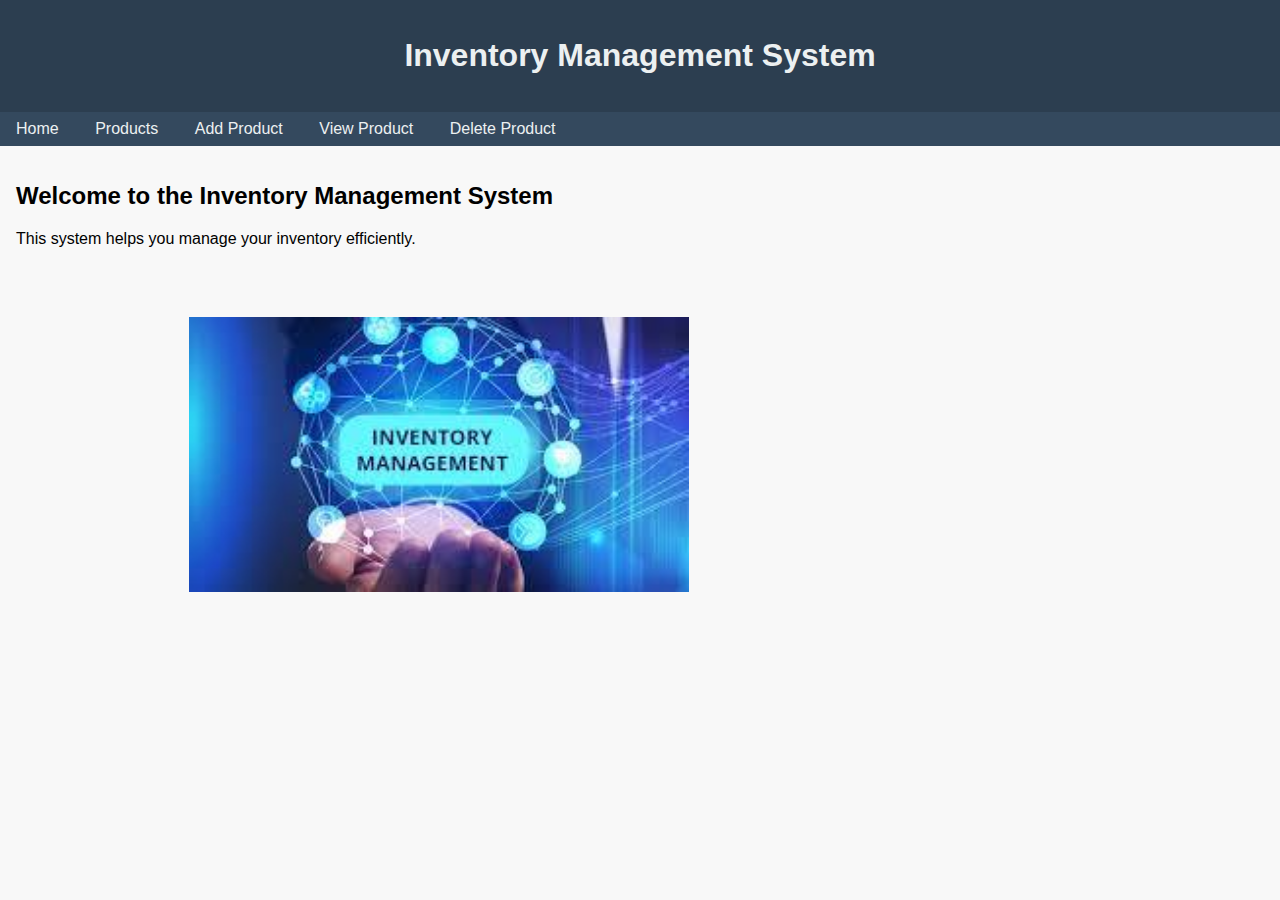
<file: TE Codes/WTL/Assignment 2/index.html>
<!DOCTYPE html>
<html lang="en">
    <head>
        <meta charset="UTF-8">
        <meta name="viewport" content="width=device-width, initial-scale=1.0">
        <title>Inventory Management System</title>
        <link rel="stylesheet" href="modify.css">
        <!--<style>
        body {
            font-family: Arial, sans-serif;
            background-color: #f4f4f4;
            margin: 0;
            padding: 0;
        }
        header {
            background-color: #333;
            color: #fff;
            text-align: center;
            padding: 1em;
        }
        nav {
            background-color: #555;
            padding: 0.5em;
        }
        nav a {
            color: #fff;
            text-decoration: none;
            padding: 0.5em;
            margin-right: 1em;
        }
        section {
            padding: 1em;
        }
    </style>-->
    </head>
    <body>
        <header>
            <h1>Inventory Management System</h1>
        </header>
        <nav>
            <a href="index.html">Home</a>
            <a href="products.html">Products</a>
            <a href="add-product.html">Add Product</a>
            <a href="view-product.html">View Product</a>
            <a href="delete-product.html">Delete Product</a>
        </nav>
        <section>
            <h2>Welcome to the Inventory Management System</h2>
            <p>This system helps you manage your inventory efficiently.</p>
        </section>
        <div>
            <a href="view-product.html">
                <img src="inventory.jpeg" alt="inventory.jpeg" style="width:500px; height:350px;">
            </a>

        </div>
    </body>
</html>
</file>
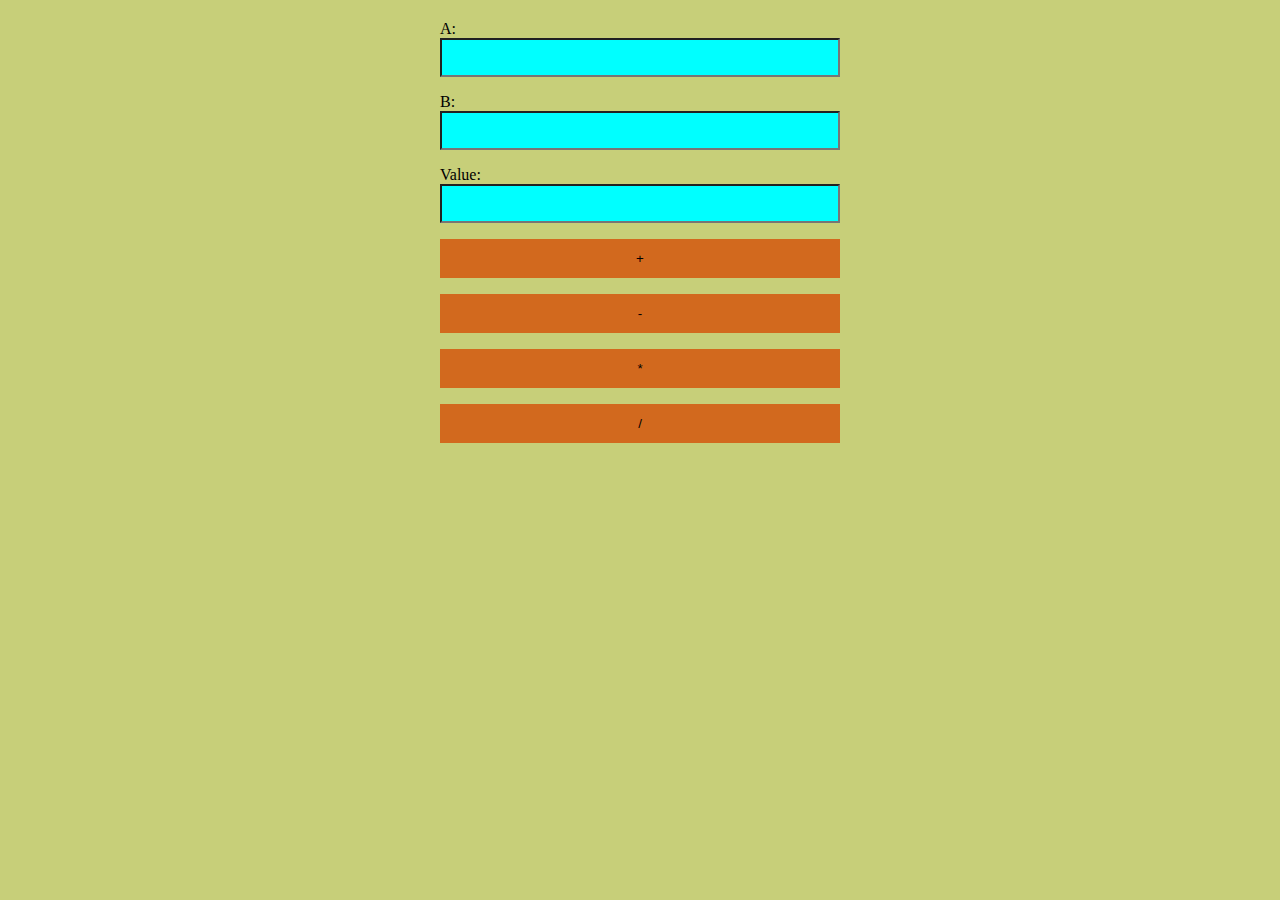
<file: TE Codes/WTL/Assignment 4/index.html>
<!DOCTYPE html>
<html lang="en">
  <head>
    <meta charset="UTF-8" />
    <meta name="viewport" content="width=device-width, initial-scale=1.0" />
    <title>Calculator</title>
    <style>
      body {
        background-color:rgb(199, 207, 121);
      }
      form {
        max-width: 400px;
        margin: 20px auto;
      }

      label {
        display: block;
        margin-bottom: 8px;
        color: #333;
      }

      input {
        width: 100%;
        padding: 10px;
        margin-bottom: 16px;
        box-sizing: border-box;
        background-color: aqua;
      }

      input[type="button"] {
        background-color: chocolate;

        color: black;
        padding: 12px;
        border: none;
        cursor: pointer;
      }
    </style>
  </head>
  <body>
    <form method="post">
      A: <input type="text" id="box1" /><br />
      B: <input type="text" id="box2" /><br />
      Value: <input type="text" id="box3" /><br />

      <input type="button" value="+" onclick="Add()" />
      <input type="button" value="-" onclick="Sub()" /><br />
      <input type="button" value="*" onclick="Mult()" />
      <input type="button" value="/" onclick="Div()" /><br />
    </form>
    <script src="function.js"></script>
  </body>
</html>
</file>
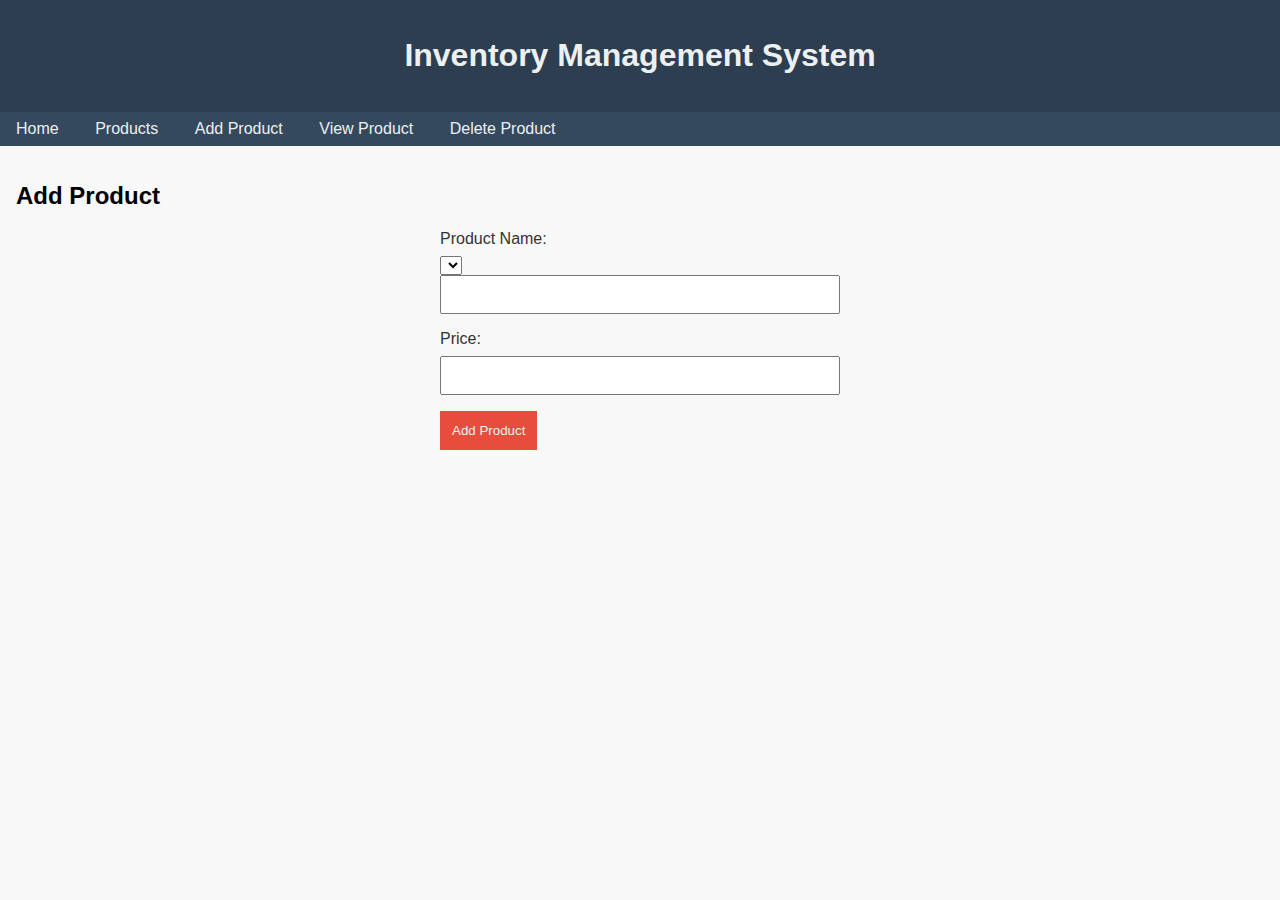
<file: TE Codes/WTL/Assignment 2/add-product.html>
<!DOCTYPE html>
<html lang="en">
<head>

    <style>
        body {
    font-family: 'Segoe UI', Tahoma, Geneva, Verdana, sans-serif;
    background-color: #f8f8f8;
    margin: 0;
    padding: 0;
}

header {
    background-color: #2c3e50;
    color: #ecf0f1;
    text-align: center;
    padding: 1em;
}

nav {
    background-color: #34495e;
    padding: 0.5em;
}

nav a {
    color: #ecf0f1;
    text-decoration: none;
    padding: 0.5em;
    margin-right: 1em;
}

section {
    padding: 1em;
}


table {
    width: 100%;
    border-collapse: collapse;
    margin-top: 20px;
}

th, td {
    border: 1px solid #bdc3c7;
    padding: 8px;
    text-align: left;
}

th {
    background-color: #3498db;
    color: #ecf0f1;
}


form {
    max-width: 400px;
    margin: 20px auto;
}

label {
    display: block;
    margin-bottom: 8px;
    color: #333;
}

input {
    width: 100%;
    padding: 10px;
    margin-bottom: 16px;
    box-sizing: border-box;
}

button {
    background-color: #2ecc71;
    color: #ecf0f1;
    padding: 12px;
    border: none;
    cursor: pointer;
}


button {
    background-color: #e74c3c;
    color: #ecf0f1;
    padding: 12px;
    border: none;
    cursor: pointer;
}

    </style>
</head>
<body>
   
    <header>
        <h1>Inventory Management System</h1>
    </header>
    <nav>
        <a href="index.html">Home</a>
        <a href="products.html">Products</a>
        <a href="add-product.html">Add Product</a>
        <a href="view-product.html">View Product</a>
        <a href="delete-product.html">Delete Product</a>
    </nav>
    <section>
        <h2>Add Product</h2>
        <form>
            <label for="productName">Product Name:</label>
            <select id="productName" name="productName" required>

            <label for="quantity">Quantity:</label>
            <input type="number" id="quantity" name="quantity" required>

            <label for="price">Price:</label>
            <input type="text" id="price" name="price" required>

            <button type="submit">Add Product</button>
        </form>
    </section>
</body>
</html>
</file>
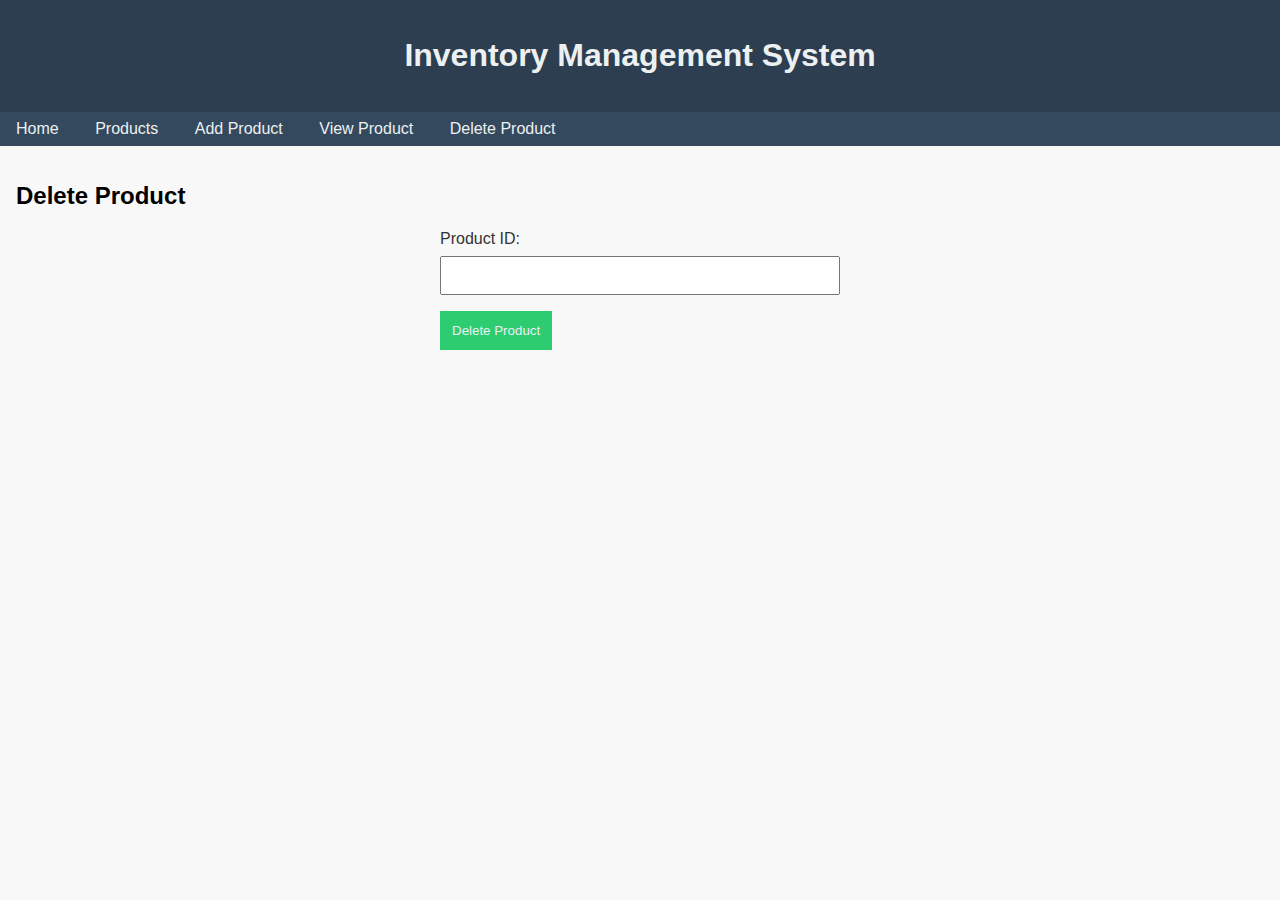
<file: TE Codes/WTL/Assignment 2/delete-product.html>
<!DOCTYPE html>
<html lang="en">
<head>
    <style>
       body {
    font-family: 'Segoe UI', Tahoma, Geneva, Verdana, sans-serif;
    background-color: #f8f8f8;
    margin: 0;
    padding: 0;
}

header {
    background-color: #2c3e50;
    color: #ecf0f1;
    text-align: center;
    padding: 1em;
}

nav {
    background-color: #34495e;
    padding: 0.5em;
}

nav a {
    color: #ecf0f1;
    text-decoration: none;
    padding: 0.5em;
    margin-right: 1em;
}

section {
    padding: 1em;
}

form {
    max-width: 400px;
    margin: 20px auto;
}

label {
    display: block;
    margin-bottom: 8px;
    color: #333;
}

input {
    width: 100%;
    padding: 10px;
    margin-bottom: 16px;
    box-sizing: border-box;
}

button {
    background-color: #2ecc71;
    color: #ecf0f1;
    padding: 12px;
    border: none;
    cursor: pointer;
}
    </style>
</head>
<body>

    <header>
        <h1>Inventory Management System</h1>
    </header>
    <nav>
        <a href="index.html">Home</a>
        <a href="products.html">Products</a>
        <a href="add-product.html">Add Product</a>
        <a href="view-product.html">View Product</a>
        <a href="delete-product.html">Delete Product</a>
    </nav>
    <section>
        <h2>Delete Product</h2>
        <form>
            <label for="productId">Product ID:</label>
            <input type="text" id="productId" name="productId" required>

            <button type="submit">Delete Product</button>
        </form>
    </section>
</body>
</html>
</file>
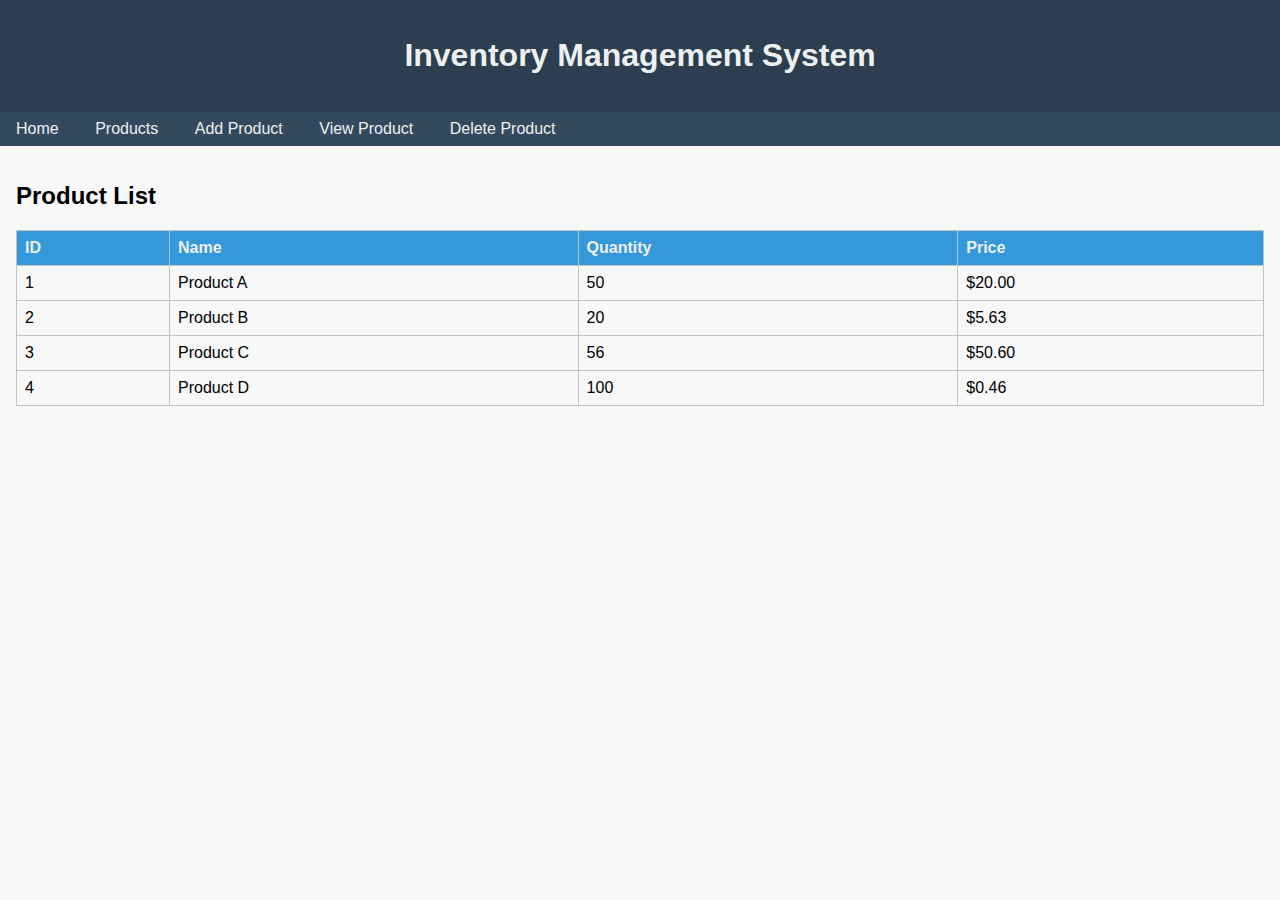
<file: TE Codes/WTL/Assignment 2/products.html>
<!DOCTYPE html>
<html lang="en">
    <head>
        <style>
        body {
    font-family: 'Segoe UI', Tahoma, Geneva, Verdana, sans-serif;
    background-color: #f8f8f8;
    margin: 0;
    padding: 0;
}

header {
    background-color: #2c3e50;
    color: #ecf0f1;
    text-align: center;
    padding: 1em;
}

nav {
    background-color: #34495e;
    padding: 0.5em;
}

nav a {
    color: #ecf0f1;
    text-decoration: none;
    padding: 0.5em;
    margin-right: 1em;
}

section {
    padding: 1em;
}

/* Styles for Products List Page */
table {
    width: 100%;
    border-collapse: collapse;
    margin-top: 20px;
}

th, td {
    border: 1px solid #bdc3c7;
    padding: 8px;
    text-align: left;
}

th {
    background-color: #3498db;
    color: #ecf0f1;
}

/* Styles for Add and Edit Product Pages */
form {
    max-width: 400px;
    margin: 20px auto;
}

label {
    display: block;
    margin-bottom: 8px;
    color: #333;
}

input {
    width: 100%;
    padding: 10px;
    margin-bottom: 16px;
    box-sizing: border-box;
}

button {
    background-color: #2ecc71;
    color: #ecf0f1;
    padding: 12px;
    border: none;
    cursor: pointer;
}


button {
    background-color: #e74c3c;
    color: #ecf0f1;
    padding: 12px;
    border: none;
    cursor: pointer;
}

    </style>
    </head>
    <body>

        <header>
            <h1>Inventory Management System</h1>
        </header>
        <nav>
            <a href="index.html">Home</a>
            <a href="products.html">Products</a>
            <a href="add-product.html">Add Product</a>
            <a href="view-product.html">View Product</a>
            <a href="delete-product.html">Delete Product</a>
        </nav>
        <section>
            <h2>Product List</h2>
            <table>
                <tr>
                    <th>ID</th>
                    <th>Name</th>
                    <th>Quantity</th>
                    <th>Price</th>
                </tr>

                <tr>
                    <td>1</td>
                    <td>Product A</td>
                    <td>50</td>
                    <td>$20.00</td>
                </tr>
                <tr>
                    <td>2</td>
                    <td>Product B</td>
                    <td>20</td>
                    <td>$5.63</td>
                </tr>
                <tr>
                    <td>3</td>
                    <td>Product C</td>
                    <td>56</td>
                    <td>$50.60</td>
                </tr>
                <tr>
                    <td>4</td>
                    <td>Product D</td>
                    <td>100</td>
                    <td>$0.46</td>
                </tr>

            </table>
        </section>
    </body>
</html>
</file>
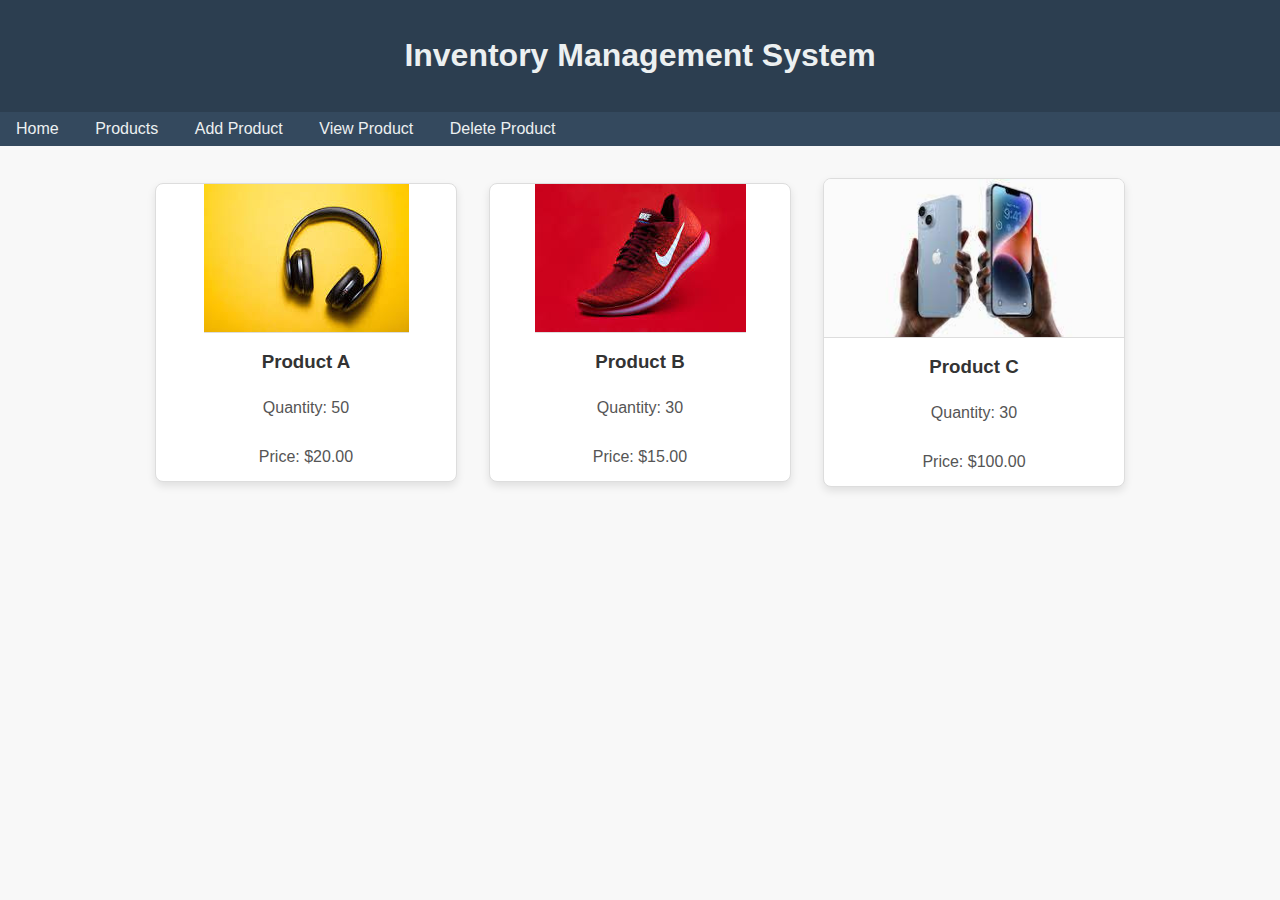
<file: TE Codes/WTL/Assignment 2/view-product.html>
<!DOCTYPE html>
<html lang="en">
<head>
    <meta charset="UTF-8">
    <meta name="viewport" content="width=device-width, initial-scale=1.0">
    <title>View Product</title>
    <link rel="stylesheet" href="format.css"> 
</head>
<body>
    <header>
        <h1>Inventory Management System</h1>
    </header>
    <nav>
        <a href="index.html">Home</a>
        <a href="products.html">Products</a>
        <a href="add-product.html">Add Product</a>
        <a href="view-product.html">View Product</a>
        <a href="delete-product.html">Delete Product</a>
    </nav>
    <section class="product-container">
        <div class="product-card">
            <img src="product1.jpeg" alt="Product 1">
            <h3>Product A</h3>
            <p>Quantity: 50</p>
            <p>Price: $20.00</p>
        </div>

        <div class="product-card">
            <img src="product2.jpeg" alt="Product 2" >
            <h3>Product B</h3>
            <p>Quantity: 30</p>
            <p>Price: $15.00</p>
        </div>
        <div class="product-card">
            <img src="product3.jpeg" alt="Product 2" >
            <h3>Product C</h3>
            <p>Quantity: 30</p>
            <p>Price: $100.00</p>
        </div>


    </section>
</body>
</html>
</file>
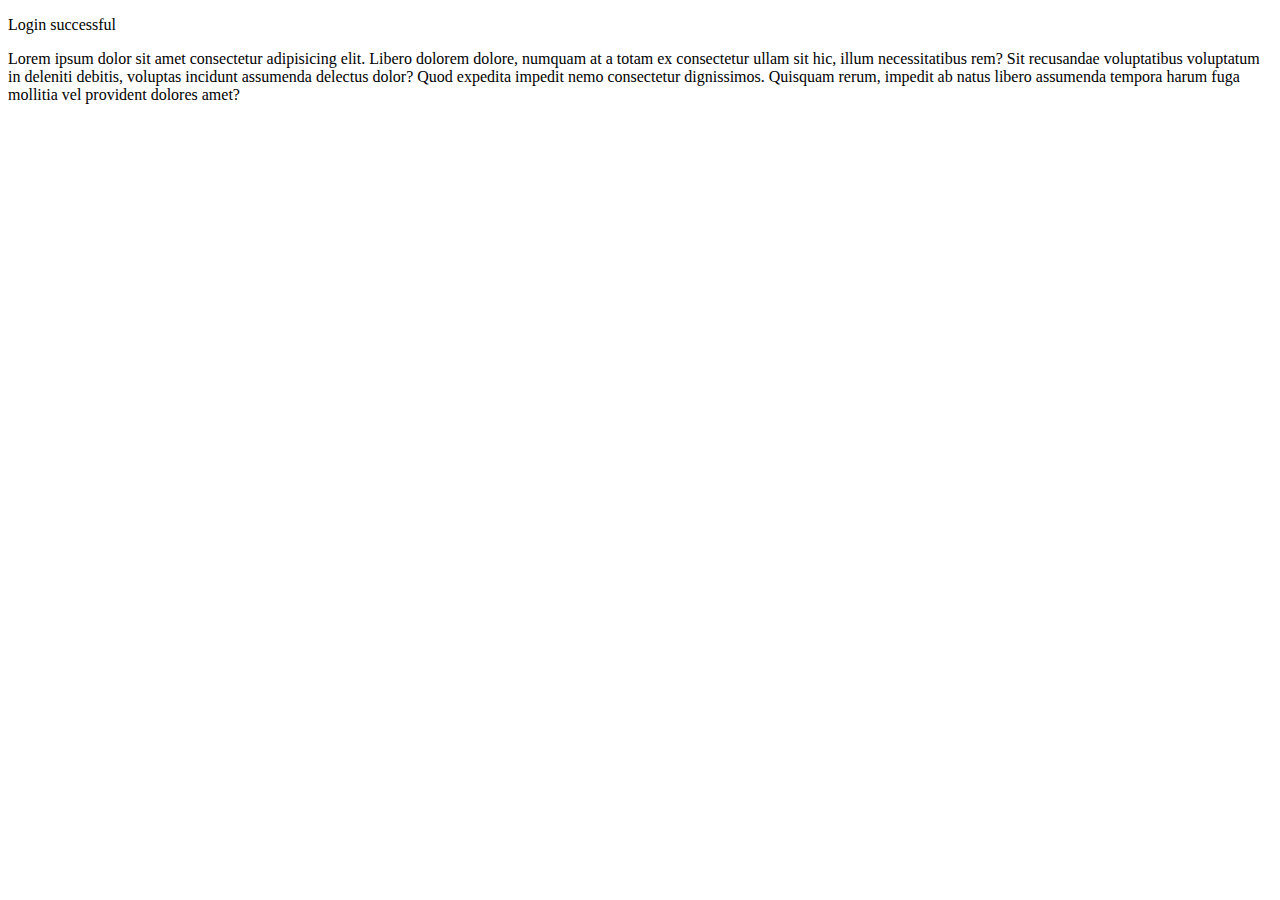
<file: TE Codes/WTL/Assignment 4/greet.html>
<!DOCTYPE html>
<html lang="en">
<head>
    <meta charset="UTF-8">
    <meta name="viewport" content="width=device-width, initial-scale=1.0">
    <title>Profile</title>
</head>
<body>
    <div>
        <p>Login successful</p>
        <p>Lorem ipsum dolor sit amet consectetur adipisicing elit. Libero dolorem dolore, numquam at a totam ex consectetur ullam sit hic, illum necessitatibus rem? Sit recusandae voluptatibus voluptatum in deleniti debitis, voluptas incidunt assumenda delectus dolor? Quod expedita impedit nemo consectetur dignissimos. Quisquam rerum, impedit ab natus libero assumenda tempora harum fuga mollitia vel provident dolores amet?
        </p>
    </div>
</body>
</html>
</file>
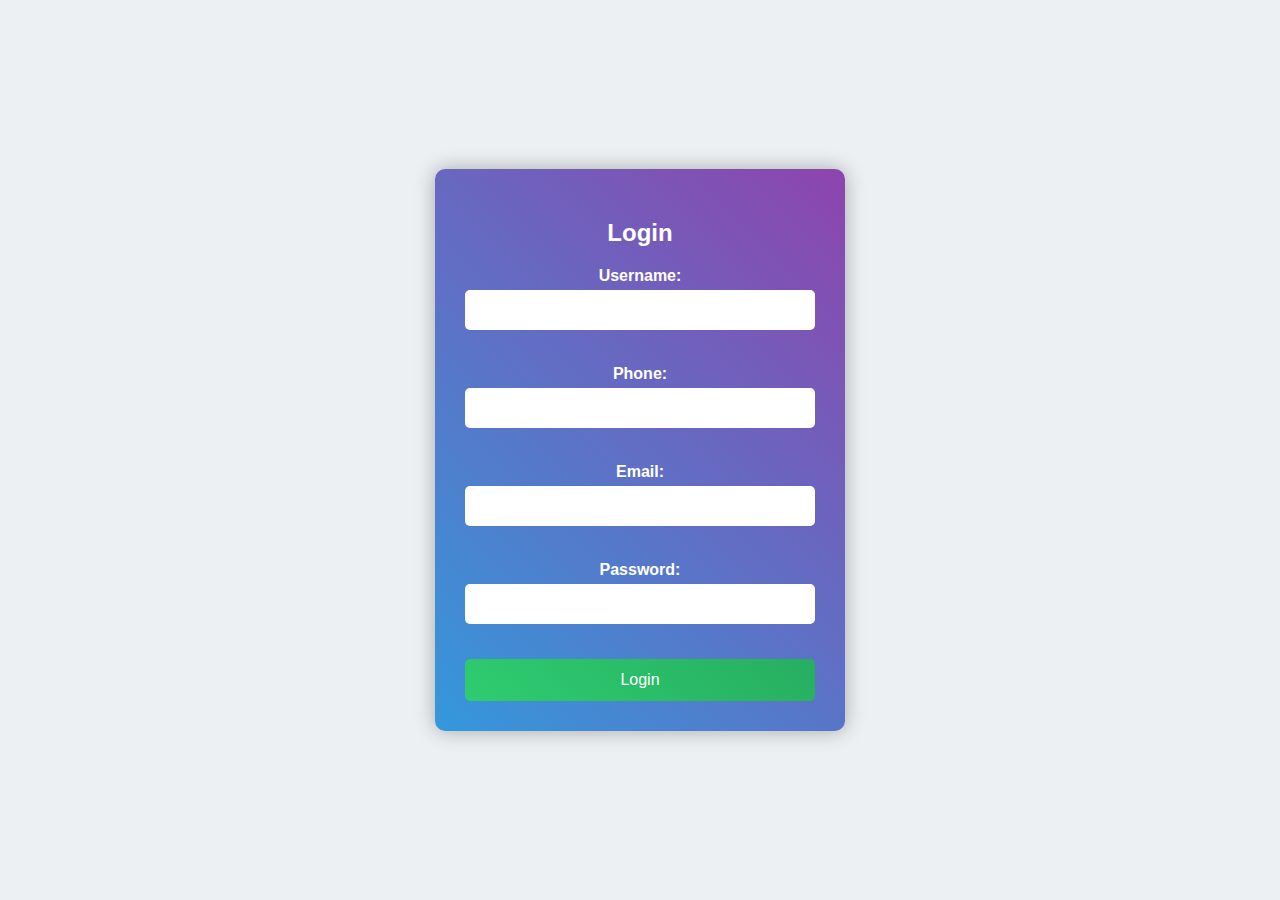
<file: TE Codes/WTL/Assignment 4/login.html>
<!DOCTYPE html>
<html lang="en">
    <head>
        <meta charset="UTF-8">
        <meta name="viewport" content="width=device-width, initial-scale=1.0">
        <title>Login Form</title>
        <style>
        body {
            font-family: 'Arial', sans-serif;
            background-color: #ecf0f3;
            display: flex;
            justify-content: center;
            align-items: center;
            height: 100vh;
            margin: 0;
        }

        .login-container {
            background: linear-gradient(45deg, #3498db, #8e44ad);
            padding: 30px;
            border-radius: 10px;
            box-shadow: 0 0 20px rgba(0, 0, 0, 0.3);    
            width: 350px;
            text-align: center;
            color: #fff;
        }

        .login-container h2 {
            margin-bottom: 20px;
        }

        .form-group {
            margin-bottom: 20px;
        }

        label {
            display: block;
            font-weight: bold;
            margin-bottom: 5px;
        }

        input {
            width: 100%;
            padding: 12px;
            box-sizing: border-box;
            margin-bottom: 15px;
            border: none;
            border-radius: 5px;
            font-size: 14px;
        }

        .error-message {
            color: #e74c3c;
            margin-top: 10px;
            font-size: 20px;
        }

        button {
            background: linear-gradient(45deg, #2ecc71, #27ae60);
            color: #fff;
            padding: 12px;
            border: none;
            border-radius: 5px;
            cursor: pointer;
            width: 100%;
            font-size: 16px;
            transition: background 0.3s ease-in-out;
        }

        button:hover {
            background: linear-gradient(45deg, #27ae60, #2ecc71);
        }
        alert {
            color: red;
        }
    </style>
    </head>
    <body>

        <div class="login-container">
            <h2>Login</h2>
            <form id="loginForm" onsubmit="return validateForm()" method="post">
                <div class="form-group">
                    <label for="username">Username:</label>
                    <input type="text" id="username" name="username" required>
                </div>
                <div class="form-group">
                    <label for="phone">Phone:</label>
                    <input type="text" id="phone" name="phone">
                </div>
                <div class="form-group">
                    <label for="email">Email:</label>
                    <input type="text" id="email" name="email">
                </div>
                <div class="form-group">
                    <label for="password">Password:</label>
                    <input type="password" id="password" name="password">
                </div>
                <div class="error-message" id="errorMessage"></div>
                <button type="submit">Login</button>
            </form>
        </div>

        <script>
    function validateForm() {
        var username = document.getElementById('username').value;
        var email = document.getElementById('email').value;
        var password = document.getElementById('password').value;
        var phone = document.getElementById('phone').value;
        var errorMessage = document.getElementById('errorMessage');

     
        function isNumeric(str) {
                return /^[0-9]+$/.test(str);
        }
        if (username === '' || email === '' || password === '') {
            errorMessage.innerHTML = 'All fields are required.';
            setTimeout(function(){
                errorMessage.innerText = '';
                }, 2500);
            return false;
        }

        var emailRegex = /^[^\s@]+@[^\s@]+\.[^\s@]+$/;
        if (!emailRegex.test(email)) {
            // errorMessage.innerHTML = 'Enter a valid email address.';
            alert('Enter a valid email address.');
            return false;
        }

        if(phone.length<10 || phone.lenght>10)
        {
            errorMessage.innerHTML = 'Phone field is not of 10 digits.';
            setTimeout(function(){
                errorMessage.innerText = '';
                }, 2800);
                return false;
        }
        if(!isNumeric(phone))
        {
           alert('Phone field is not consist digits.');
           return false;
        
        }
        // Clear error message if validation passes
        errorMessage.innerHTML = '';

        if(password=='asd')
        {
            location.href="http://127.0.0.1:5500/Assignment%204/greet.html";
        }else
        {
            alert('Password is incorrect.');
            return false;
        }
  
    }
</script>

    </body>
</html>
</file>
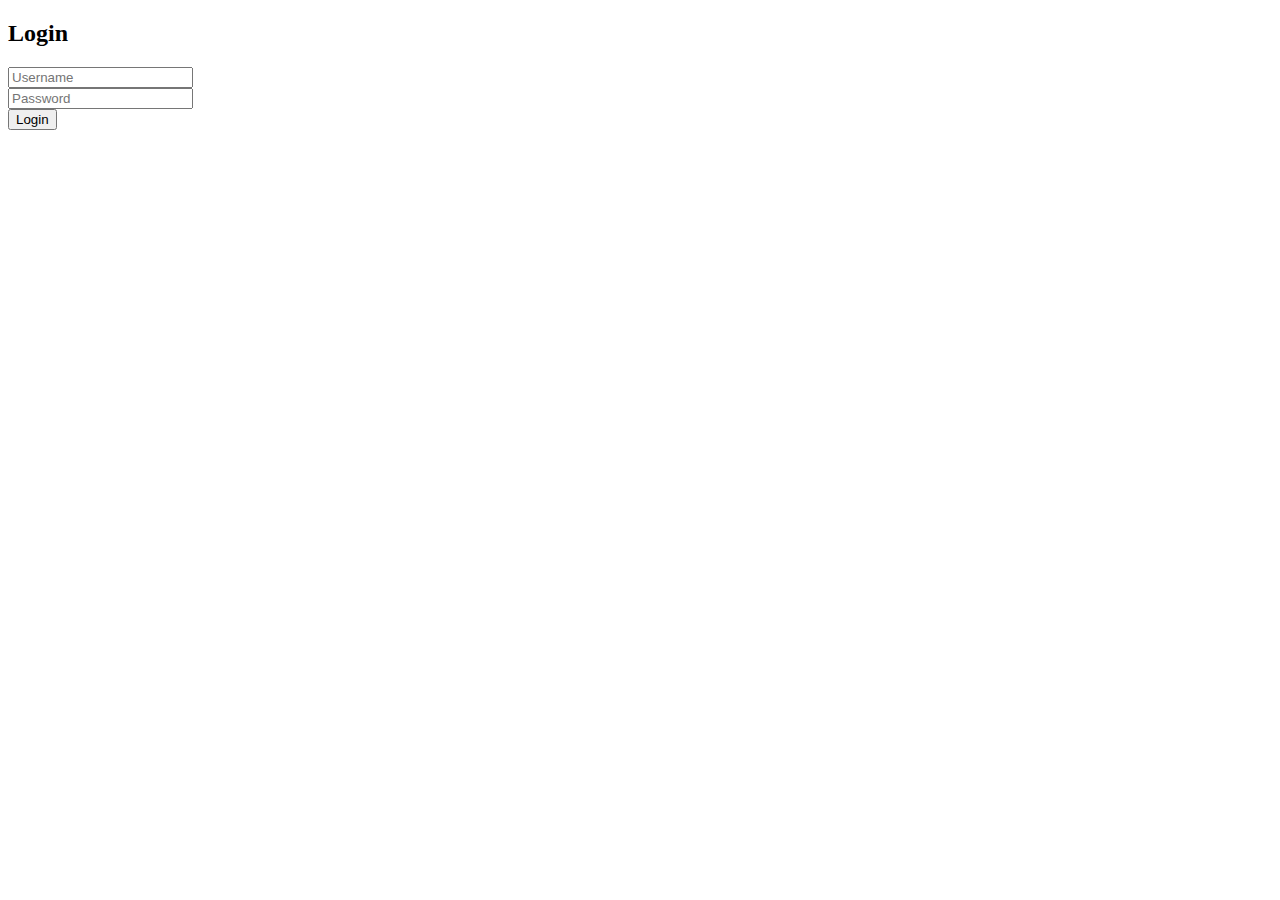
<file: TE Codes/WTL/Assignment 9/loginForm.html>
<!DOCTYPE html>
<html lang="en">

<head>
    <meta charset="UTF-8">
    <meta name="viewport" content="width=device-width, initial-scale=1.0">
    <title>Document</title>
</head>

<body>


    <div ng-controller="loginController" class="container">
        <div class="form-container">
            <h2>Login</h2>
            <form>
                <input type="text" ng-model="username" placeholder="Username"><br>
                <input type="password" ng-model="password" placeholder="Password"><br>
                <button ng-click="login()">Login</button>
            </form>
        </div>
    </div>
</body>

</html>
</file>
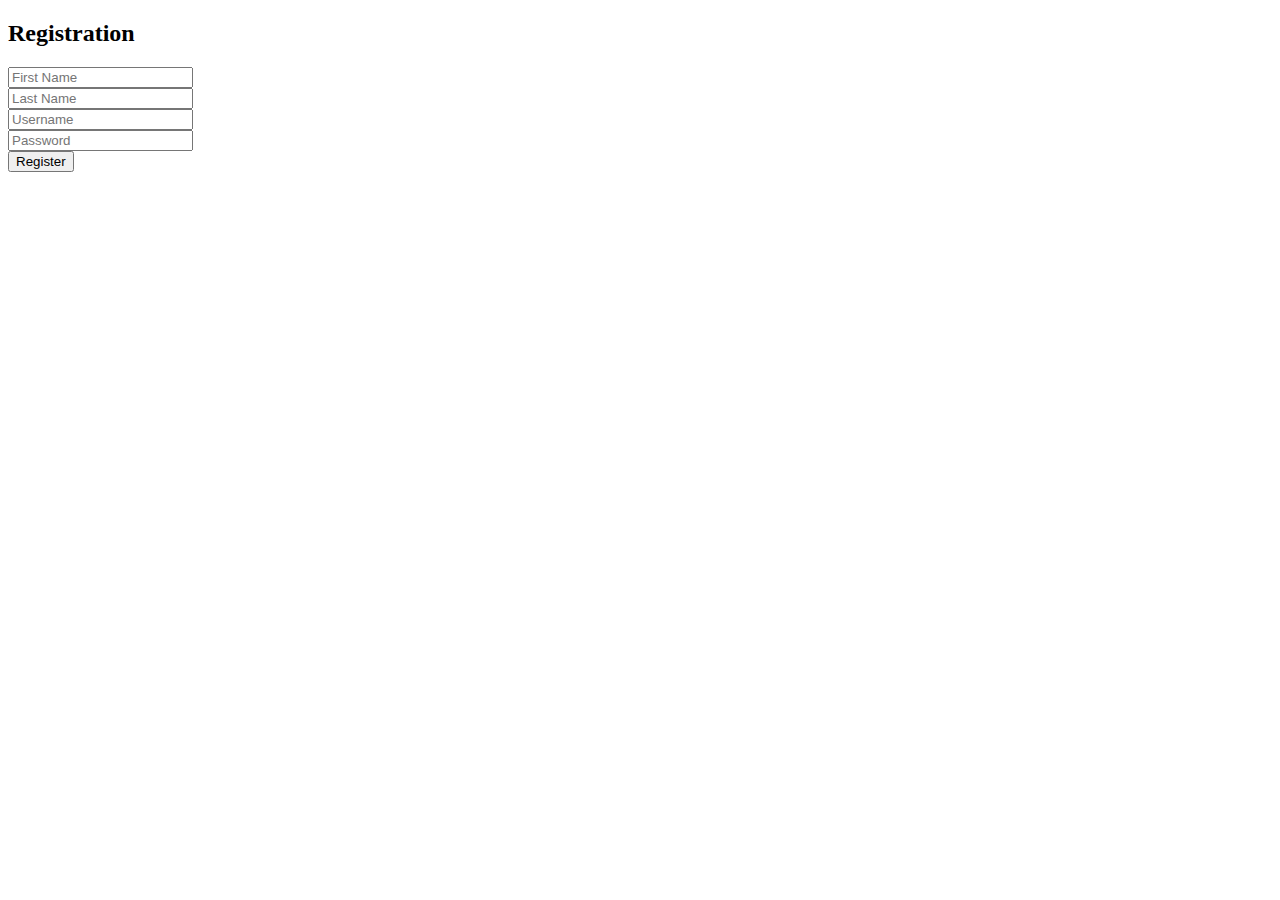
<file: TE Codes/WTL/Assignment 9/registrationForm.html>
<!DOCTYPE html>
<html lang="en">

<head>
    <meta charset="UTF-8">
    <meta name="viewport" content="width=device-width, initial-scale=1.0">
    <title>Document</title>
</head>

<body>
    <div ng-controller="registrationController" class="container">
        <div class="form-container">
            <h2>Registration</h2>
            <form>
                <input type="text" ng-model="firstName" placeholder="First Name"><br>
                <input type="text" ng-model="lastName" placeholder="Last Name"><br>
                <input type="text" ng-model="username" placeholder="Username"><br>
                <input type="password" ng-model="password" placeholder="Password"><br>
                <button ng-click="register()">Register</button>
            </form>
        </div>
    </div>


</body>

</html>
</file>
<file: TE Codes/WTL/Assignment 2/modify.css>
body {
    font-family: 'Segoe UI', Tahoma, Geneva, Verdana, sans-serif;
    background-color: #f8f8f8;
    margin: 0;
    padding: 0;
}

header {
    background-color: #2c3e50;
    color: #ecf0f1;
    text-align: center;
    padding: 1em;
}

nav {
    background-color: #34495e;
    padding: 0.5em;
}

nav a {
    color: #ecf0f1;
    text-decoration: none;
    padding: 0.5em;
    margin-right: 1em;
}

section {
    padding: 1em;
}

table {
    width: 100%;
    border-collapse: collapse;
    margin-top: 20px;
}

th, td {
    border: 1px solid #bdc3c7;
    padding: 8px;
    text-align: left;
}

th {
    background-color: #3498db;
    color: #ecf0f1;
}

form {
    max-width: 400px;
    margin: 20px auto;
}

label {
    display: block;
    margin-bottom: 8px;
    color: #333;
}

input {
    width: 100%;
    padding: 10px;
    margin-bottom: 16px;
    box-sizing: border-box;
}

button {
    background-color: #2ecc71;
    color: #ecf0f1;
    padding: 12px;
    border: none;
    cursor: pointer;
}


button {
    background-color: #e74c3c;
    color: #ecf0f1;
    padding: 12px;
    border: none;
    cursor: pointer;
}
img {
    object-fit: contain;
    padding-left: 5cm;
}
</file>
<file: TE Codes/WTL/Assignment 2/format.css>
body {
    font-family: 'Segoe UI', Tahoma, Geneva, Verdana, sans-serif;
    background-color: #f8f8f8;
    margin: 0;
    padding: 0;
}

header {
    background-color: #2c3e50;
    color: #ecf0f1;
    text-align: center;
    padding: 1em;
}

nav {
    background-color: #34495e;
    padding: 0.5em;
}

nav a {
    color: #ecf0f1;
    text-decoration: none;
    padding: 0.5em;
    margin-right: 1em;
}

section.product-container {
    display: flex;
    flex-wrap: wrap;
    justify-content: center; 
    align-items: center; 
    padding: 1em;
}

.product-card {
    border: 1px solid #ddd;
    border-radius: 8px;
    overflow: hidden;
    box-shadow: 0 4px 8px rgba(0, 0, 0, 0.1);
    background-color: #fff;
    margin: 1em;
    width: 300px;
    transition: transform 0.3s ease-in-out;
    display: flex;
    flex-direction: column;
    justify-content: space-evenly;
    align-items: center;
}

.product-card:hover {
    transform: scale(1.05);
}

.product-card img {
    max-width: 100%;
    height: auto;
    border-bottom: 1px solid #ddd;
    object-fit:contain;
}

.product-card-content {
    padding: 1em;
}

.product-card h3 {
    color: #333;
    margin-bottom: 10px;
}

.product-card p {
    color: #555;
    margin-bottom: 15px;
}

.product-card button {
    background-color: #3498db;
    color: #ecf0f1;
    padding: 10px;
    border: none;
    border-radius: 4px;
    cursor: pointer;
    transition: background-color 0.3s ease-in-out;
}

.product-card button:hover {
    background-color: #2980b9;
}
</file>
